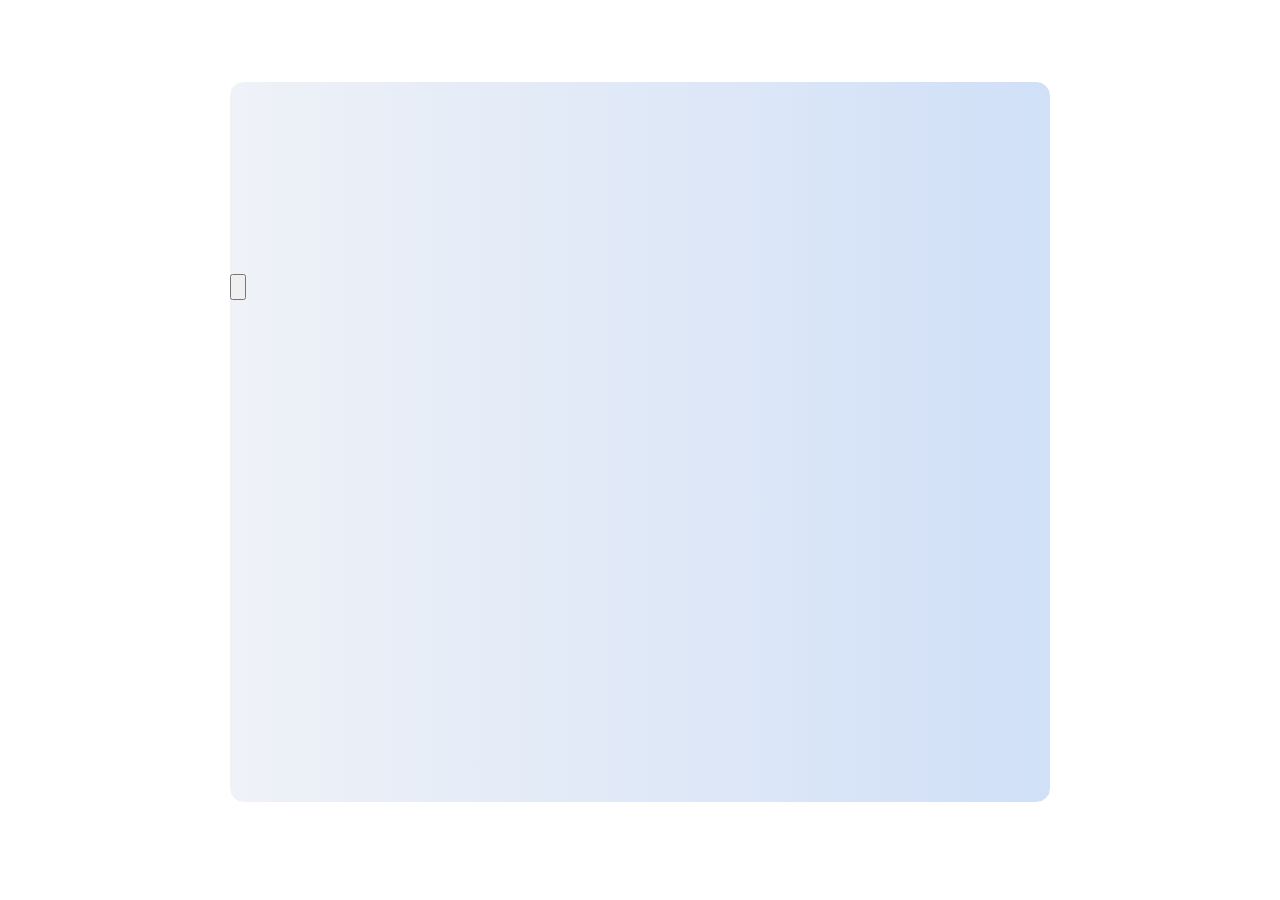
<file: index.html>
<!DOCTYPE html>
<html lang="fr">

<head>
	<meta charset="utf-8" />
	<title>ChatMD</title>
	<meta name="description"
		content="ChatMD est un outil libre et gratuit qui permet de créer facilement un chatbot à partir d'un fichier en Markdown. ChatMD est disponible sur la Forge des Communs Numériques Éducatifs." />
	<meta name="author" content="Cédric Eyssette" />
	<meta name="viewport" content="width=device-width, initial-scale=1.0" />
	<link rel="stylesheet" href="css/styles.min.css" />
	<link id="favicon" rel="icon" href="favicon.svg" />
</head>

<body>
	<h1 id="chatbot-name">&nbsp;</h1>
	<main>
		<div id="chat" class="chat-container" role="region" aria-label="Zone de conversation">
		</div>
			<button id="send-button" type="button"></button>
		</div>
	</main>

	<script src="script.min.js"></script>
</body>

</html>
</file>
<file: css/styles.min.css>
#chat,body{display:flex;flex-direction:column}body,h1{margin:0}#user-input,pre{line-height:1em}#chat img,iframe{max-width:100%}#controls,#systemModal,footer{position:fixed}#chat,#controls,#systemModal,body{display:flex}:root{--font:Inter,Avenir,Helvetica,Arial,sans-serif;--body-bg:#fff;--h1-bg:#fff;--main-bg:linear-gradient(90deg,#eff2f7,#e7edf7,#e0e9f7,#d8e4f7,#d0e0f7);--main-border-color:#fff;--main-border-radius:15px;--controls-bg:#fff;--color-primary:#007bff;--color-text:#000;--color-bg:#fff;--color-light:grey;--color-lighter:rgba(0,0,0,.2);--color-ultra-light:hsla(0,0%,100%,.25);--color-link:#00008b;--avatar-size:40px}:root.darkmode{--body-bg:#171919;--h1-bg:#171919;--main-bg:linear-gradient(90deg,#1e2021,#202223,#222425,#242627,#272929);--main-border-color:transparent;--controls-bg:#171919;--color-text:#e0ddd7;--color-bg:#171919;--color-light:#888;--color-lighter:hsla(0,0%,100%,.2);--color-ultra-light:rgba(0,0,0,.1);--color-link:#6eb4ff}.darkmode .messageOptions a{--color-light:#444!important}.darkmode .admonition{--info-color-title:#fff!important;--success-color-title:#fff!important;--warning-color-title:#fff!important}.darkmode button,.darkmode input,.darkmode select{border:1px solid hsla(0,0%,100%,.3);color:#fff}.darkmode button,.darkmode input{background-color:#3b3b3b}.darkmode select{background-color:rgba(0,0,0,.1)}.darkmode select:focus-visible{border-color:rgba(47,50,51,.3)}.darkmode option{background:#171919}html{overflow-x:hidden}body{align-items:center;background:var(--body-bg);color:var(--color-text);font-family:var(--font);font-size:18px;line-height:1.25em}#controls,h1,main{max-width:820px;width:100%}h1{background:var(--h1-bg);font-size:1.9em;padding:1em 0;text-align:center}main{background:var(--main-bg);border:1px solid var(--main-border-color);margin:0 auto;min-height:80vh}#chat{margin-bottom:8em;padding:1.25em}#controls{align-items:baseline;background:var(--controls-bg);bottom:0;flex-direction:column;gap:.5em;height:90px;justify-content:flex-start;padding-left:10px;padding-top:10px}#input-container{background:var(--color-bg);border:1px solid var(--color-lighter);max-height:3em;min-height:2em;overflow-y:auto;width:95%}#input-container:focus-within{border-color:var(--color-light)}#user-input{cursor:text;line-break:auto;outline:0;overflow-wrap:break-word;padding:5px;text-align:left}[contenteditable=true]:empty:before{color:var(--color-light);content:attr(placeholder);font-size:.9em;font-style:italic}@media screen and (max-width:400px){[contenteditable=true]:empty:before{font-size:.75em}}.sr-only{clip:rect(1px,1px,1px,1px)!important;border:0!important;-webkit-clip-path:inset(50%)!important;clip-path:inset(50%)!important;height:1px!important;overflow:hidden!important;padding:0!important;position:absolute!important;white-space:nowrap!important;width:1px!important}#send-button{height:2em}footer{bottom:15px;font-size:.7em}#systemModal .modal-content,pre{background:var(--color-bg);position:relative}footer a,footer a:visited{color:var(--color-text)!important}footer a:hover{border-bottom-color:var(--color-text)}a,a:visited{word-wrap:break-word;border-bottom:1px solid var(--color-light);color:var(--color-link);padding-bottom:.05em;text-decoration:none}pre{border-radius:5px;box-shadow:1px 1px 1px 1px var(--color-light);margin:2.5em 0;padding:20px 6em 20px 20px;white-space:pre-wrap;width:fit-content;word-break:break-all}code{font-size:.9em;word-break:break-word}#chat img{display:block;margin:1em}#chat li,#chat li p{margin-bottom:.25em;margin-top:.25em}.message{margin:1em 0;width:95%}.user-message{align-self:flex-end;background-color:var(--color-primary);border-radius:10px;box-shadow:0 .3px .9px rgba(0,0,0,.12),0 1.6px 3.6px rgba(0,0,0,.16);color:#fff;max-width:550px;padding:.5em 1em;width:fit-content!important}.admonition,.messageOptions a{background-color:var(--color-ultra-light)}.user-message *{display:inline;font-size:1em;font-weight:400}.bot-message>:first-child:before{background-image:url(../favicon.svg);background-size:var(--avatar-size);content:"";display:inline-block;height:var(--avatar-size);margin-right:15px;vertical-align:bottom;width:var(--avatar-size)}.messageOptions{margin-top:1.5em}.messageOptions li{list-style-type:none;margin-bottom:.5em}.messageOptions a{border:1px solid var(--color-light);border-radius:12px;color:var(--color-text);display:inline-block;font-size:.95em;margin-left:-20px;padding:5px 10px;text-decoration:none;transition:.2s}.messageOptions a:hover{background-color:var(--color-primary);border-color:var(--color-primary);color:#fff!important}.messageOptions a[href^="#link:http"]:before{content:"🔗";margin-right:.5em}.messageMenu{cursor:pointer;text-align:right}#systemModal{align-items:center;background-color:rgba(0,0,0,.8);height:100vh;justify-content:center;left:0;top:0;width:100vw;z-index:1000}#systemModal .modal-content{border-radius:8px;max-height:90vh;max-width:450px;overflow:auto;padding:20px}#systemModal .close-button{cursor:pointer;font-size:24px;position:absolute;right:15px;top:10px}button.copyCode{background-color:var(--color-primary);border:none;border-radius:3px;color:#fff;cursor:pointer;font-size:12px;padding:5px 10px;position:absolute;right:5px;top:5px}.admonition{--info-icon:"📝";--info-color-border:#0063cb;--info-color-bg:rgb(1 125 255/7%);--info-color-title:#004996;--success-icon:"🌱";--success-color-border:#18753c;--success-color-bg:rgb(0 200 83/5%);--success-color-title:#115525;--warning-icon:"❗";--warning-color-border:#d93025;--warning-color-bg:rgb(255 0 0/5%);--warning-color-title:#922;border:1px solid var(--color-light);border-left-width:3px;border-radius:.25em;box-shadow:0 3px 6px rgba(0,0,0,.1);font-size:.9em;margin:1.5em 0;padding:.75em 1em}.admonitionTitle{font-weight:700;letter-spacing:.02em}.admonitionTitle:before{font-size:1.15em;font-weight:300;margin-right:.75em}.admonitionTitle:empty,.bot-message .hidden,.hideControls #controls #input-container,.hideFooter footer{display:none}.info .admonitionTitle:before,.note .admonitionTitle:before,.spoiler .admonitionTitle:before{content:var(--info-icon)}.bug .admonitionTitle:before,.danger .admonitionTitle:before,.warning .admonitionTitle:before{content:var(--warning-icon)}.success .admonitionTitle:before,.tip .admonitionTitle:before{content:var(--success-icon)}.admonition.info,.admonition.note,.admonition.spoiler{background:var(--info-color-bg);border-color:var(--info-color-border)}.admonition.info .admonitionTitle,.admonition.note .admonitionTitle,.admonition.spoiler .admonitionTitle{color:var(--info-color-title)}.admonition.success,.admonition.tip{background:var(--success-color-bg);border-color:var(--success-color-border)}.admonition.success .admonitionTitle,.admonition.tip .admonitionTitle{color:var(--success-color-title)}.admonition.bug,.admonition.danger,.admonition.warning{background:var(--warning-color-bg);border-color:var(--warning-color-border)}.admonition.bug .admonitionTitle,.admonition.danger .admonitionTitle,.admonition.warning .admonitionTitle{color:var(--warning-color-title)}.admonitionContent img{max-width:95%!important}.hideControls main,.hideFooter main{min-height:90vh}.hideControls #chat{margin-bottom:2em}.hideControls #controls{align-items:center;height:45px;justify-content:flex-end;padding-top:0}.hideControls #send-button{margin-right:20px}@media screen and (max-width:500px){footer{line-height:1.15em;max-width:265px;right:20px;text-align:right}ol,ul{padding-left:1.5em}.hideControls #controls{align-items:flex-start;justify-content:center}.hideControls footer{bottom:12px}}.hideFooter #controls{height:70px;padding-bottom:10px}@media screen and (min-width:500px){body{font-size:16px}main{border-radius:var(--main-border-radius)}#chat{padding:2em}#controls{border:1px solid var(--main-border-color);flex-direction:row;gap:1em;justify-content:center;margin-left:-1px;padding-left:0;padding-top:20px}#input-container{max-height:5em;width:85%}[contenteditable=true]:empty:before{font-size:1em}footer{font-size:.9em;left:50%;text-align:center;transform:translateX(-50%)}pre{margin:2.5em}.message{width:85%}.admonition{font-size:.95em;margin-left:1em}.hideFooter #controls{align-items:center;padding-top:0}}.hidden{color:transparent;font-size:0}.message>.admonition:first-child,.message>pre:first-child,.message>section:first-child>:first-child,.message>table:first-child{margin-left:calc(var(--avatar-size) + 20px)!important}.message>.admonition:first-child:before,.message>pre:first-child:before,.message>table:first-child:before{margin-left:calc((var(--avatar-size) + 30px)*-1)!important;margin-top:-20px!important;position:absolute!important}.message>section:first-child:before{margin-top:-15px!important;position:absolute!important}
</file>
